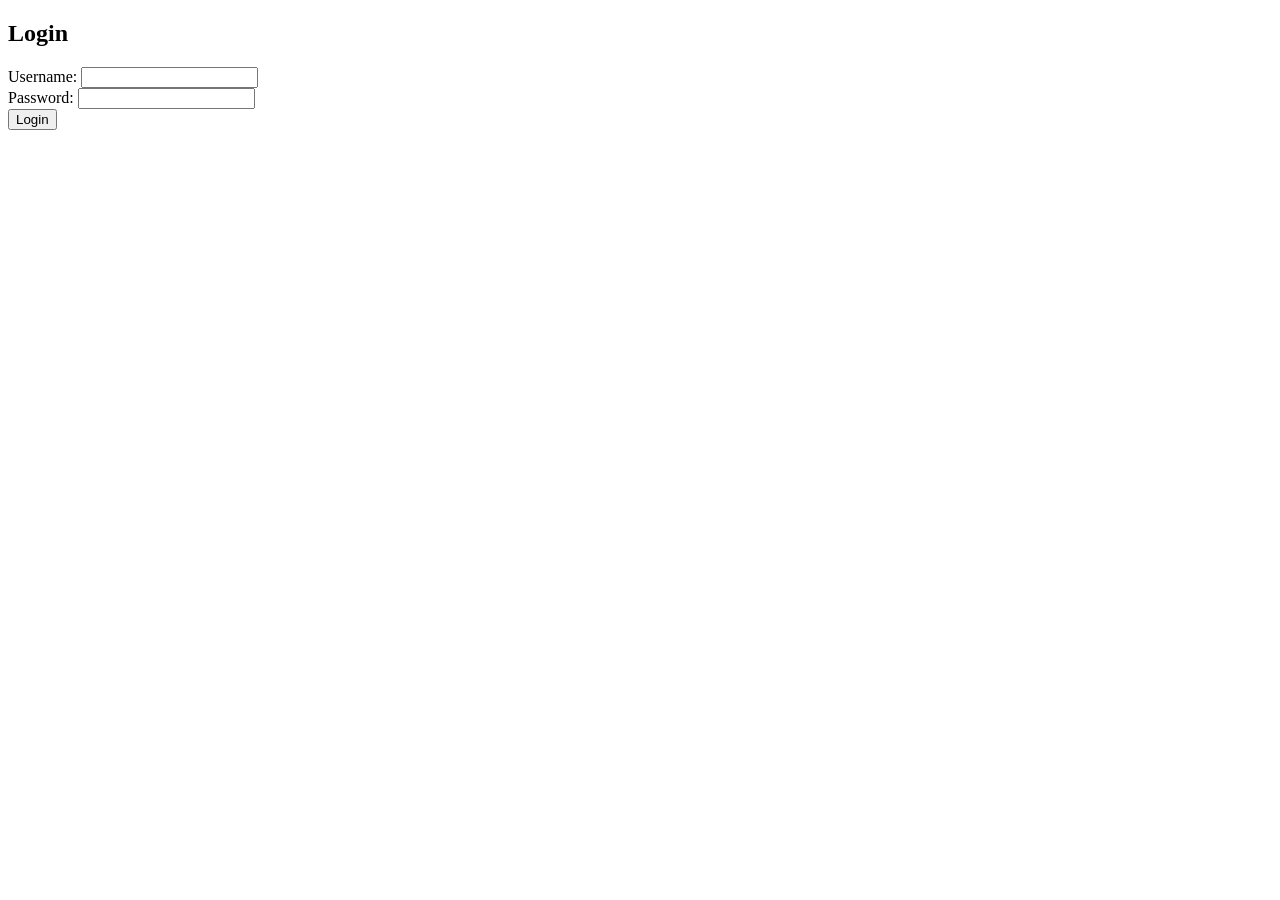
<file: app-backend/src/main/resources/templates/login.html>
<!DOCTYPE html>
<html xmlns:th="http://www.thymeleaf.org">
<head>
    <title>Login</title>
</head>
<body>
<h2>Login</h2>

<div th:if="${error_message}" style="color:red;">
    <p th:text="${error_message}"></p>
</div>

<form method="post" th:action="@{/perform_login}">
    <label>Username: <input type="text" name="username" /></label><br>
    <label>Password: <input type="password" name="password" /></label><br>
    <button type="submit">Login</button>
</form>
</body>
</html>
</file>
